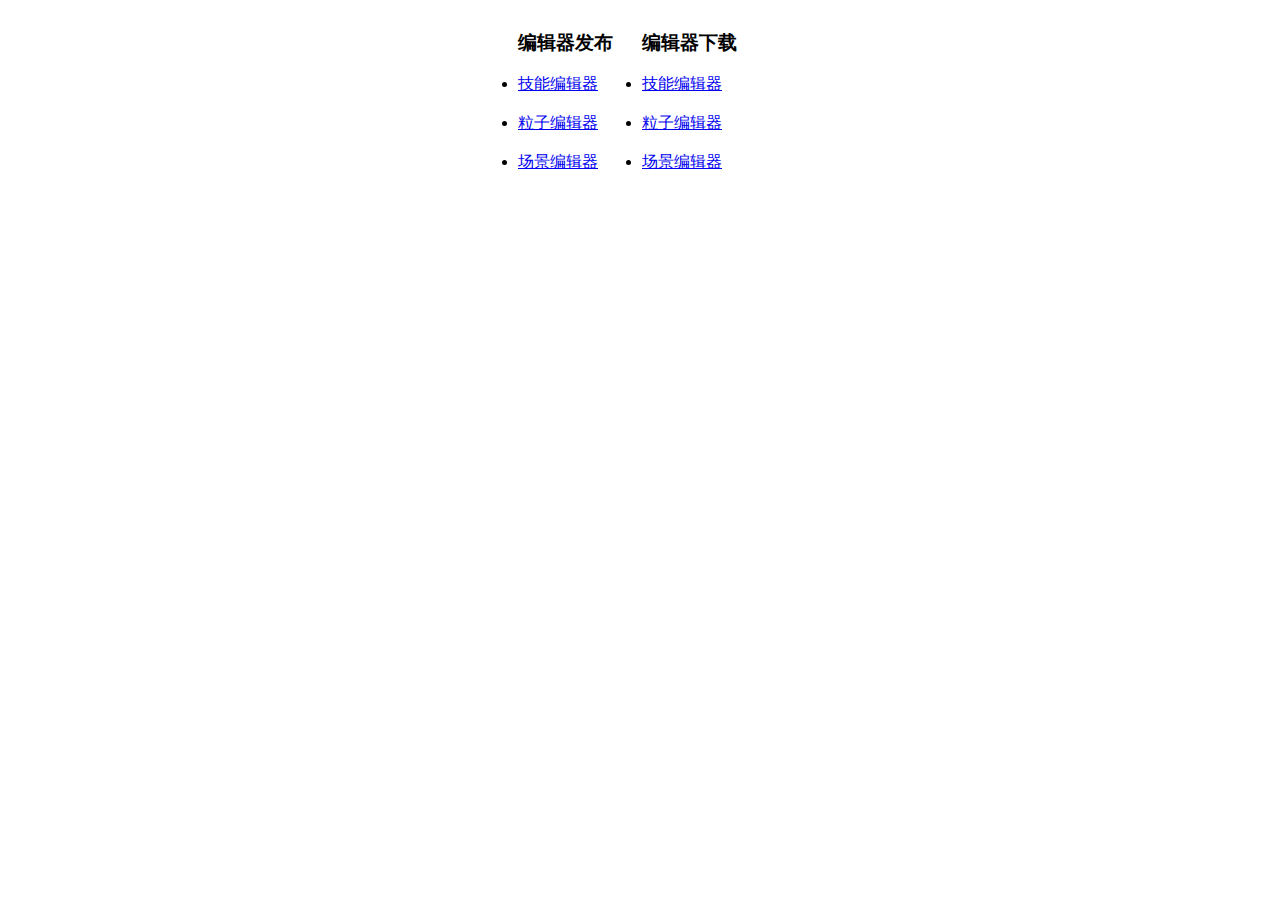
<file: toolWeb/templates/index.html>
<!DOCTYPE html>
<html>
    <head>
        <meta charset="UTF-8" />
    </head>

    <body >
	    <center>
		    <table>
			    <td width="120">
				    <h3>编辑器发布</h3>
				    <li><a href="publish/SkillEditor">技能编辑器</a></li><br/>
				    <li><a href="publish/ParticleEditor">粒子编辑器</a></li><br/>
				    <li><a href="publish/SceneEditor">场景编辑器</a></li>
			    </td>
			    <td width="120">
			        <h3>编辑器下载</h3>
			    	<li><a href="/download/SkillEditor.exe">技能编辑器</a></li><br/>
			    	<li><a href="/download/ParticleEditor.exe">粒子编辑器</a></li><br/>
				    <li><a href="/download/SceneEditor.exe">场景编辑器</a></li>
			    </td>
		    </table>
	    </center>
    </body>
</html>
</file>
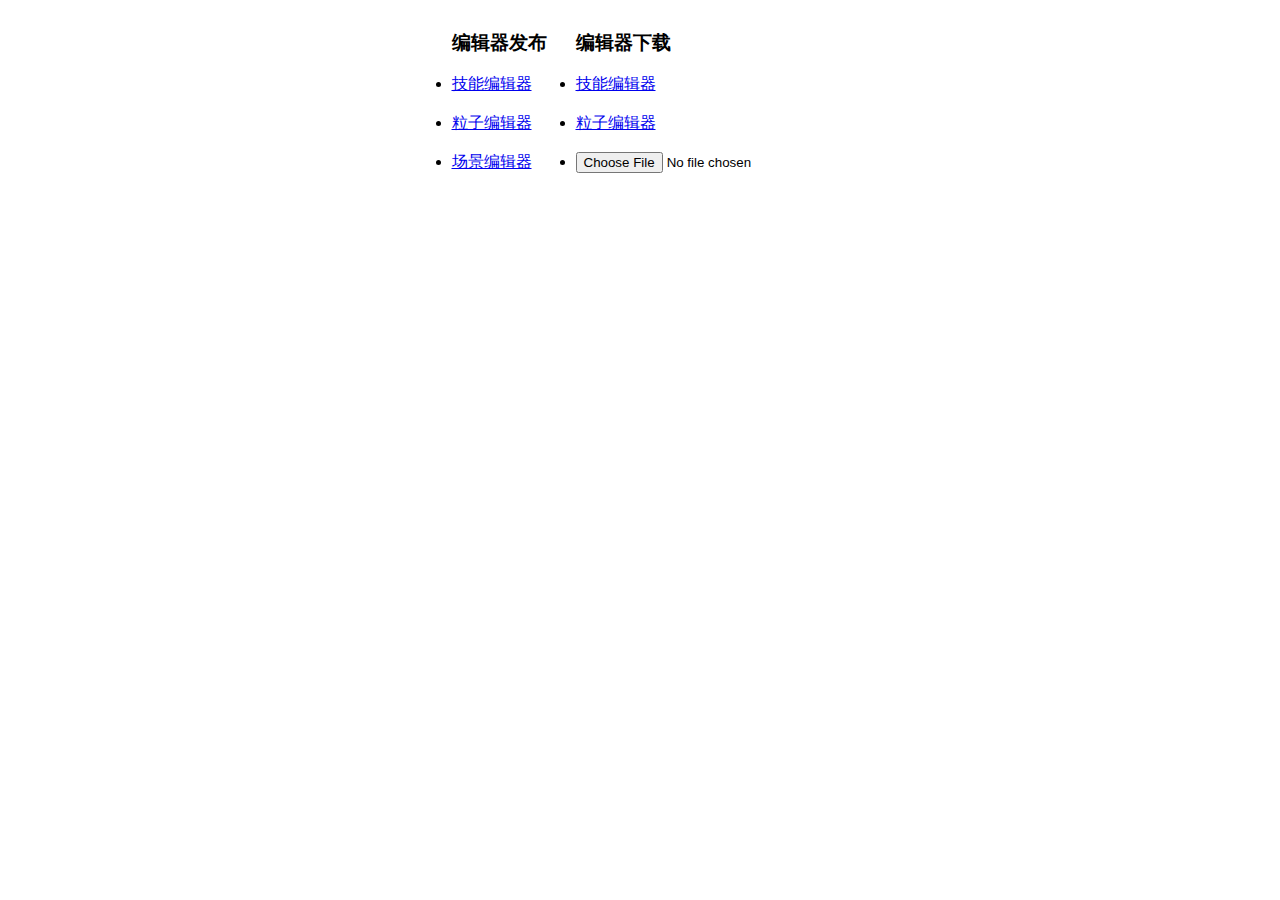
<file: toolWeb/templates/index - 副本.html>
<!DOCTYPE html>
<html>
    <head>
        <meta charset="UTF-8" />
    </head>

    <body >
	    <center>
		    <table>
			    <td width="120">
				    <h3>编辑器发布</h3>
				    <li><a href="publish/SkillEditor">技能编辑器</a></li><br/>
				    <li><a href="publish/ParticleEditor">粒子编辑器</a></li><br/>
				    <li><a href="publish/SceneEditor">场景编辑器</a></li>
			    </td>
			    <td width="120">
			        <h3>编辑器下载</h3>
			    	<li><a href="/download/SkillEditor.exe">技能编辑器</a></li><br/>
			    	<li><a href="/download/ParticleEditor.exe">粒子编辑器</a></li><br/>
				    <li><input type="file"/></li>
			    </td>
		    </table>
	    </center>
    </body>
</html>
</file>
